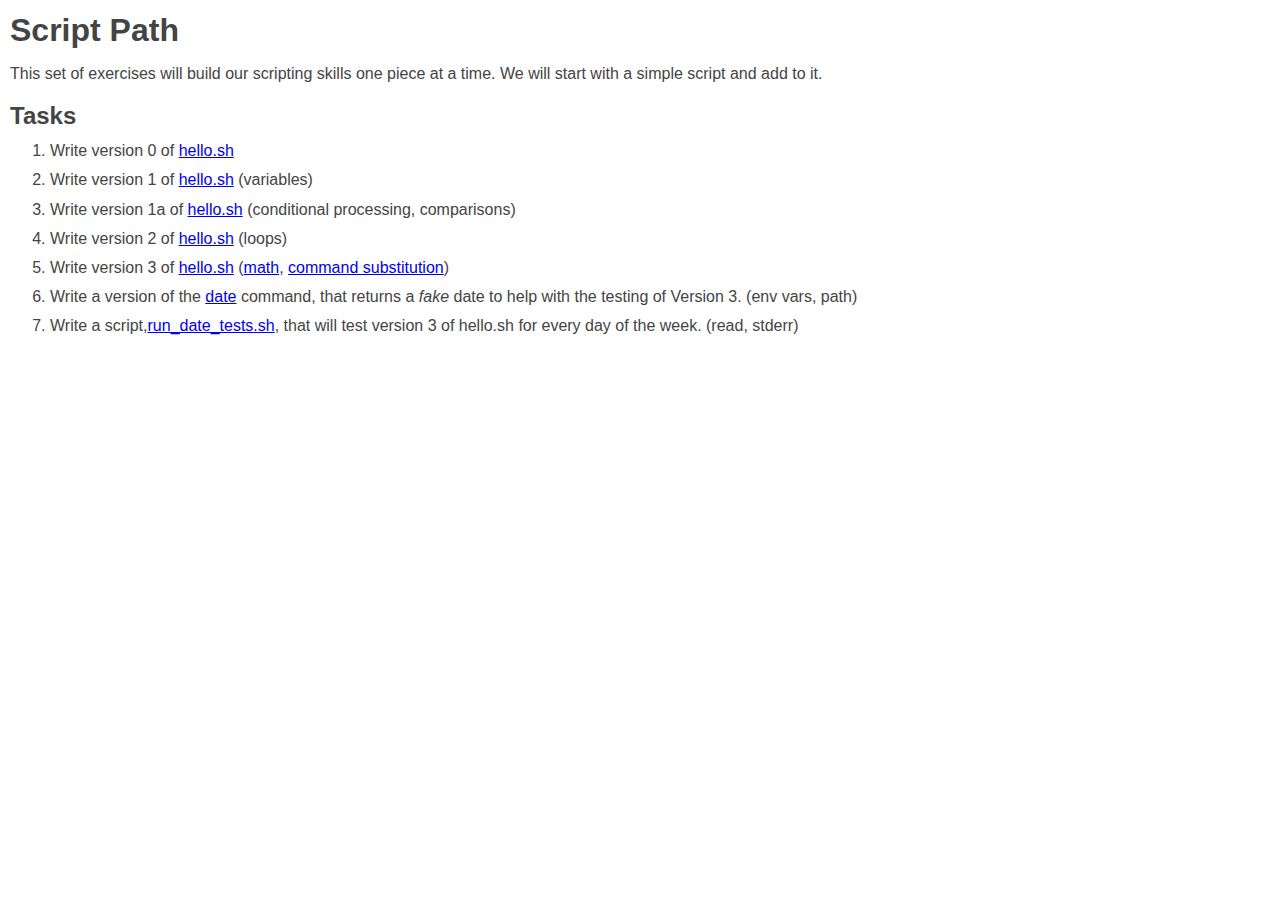
<file: index.html>
<!DOCTYPE html PUBLIC "-//W3C//DTD HTML 4.01//EN" "http://www.w3.org/TR/html4/strict.dtd">
<html>
<head>
	<meta content="text/html; charset=ISO-8859-1" http-equiv="content-type">
  	<link rel="stylesheet" href="./jbl_labs.css"> 
  	<link rel="stylesheet" href="./jbl_man.css"> 
  	<title>
		ScriptPath
	</title>
</head>

<body>

<h1>Script Path</h1>
<p class="description">
This set of exercises will build our scripting skills one piece at a time.  We will start with a simple script and add to it.
</p>

<h2>Tasks</h2>
<ol>
<li>Write version 0 of <a href="./hw_0.html">hello.sh</a> </li>
<li>Write version 1 of <a href="./hw_1.html">hello.sh</a> (variables) </li>
<li>Write version 1a of <a href="./hw_1a.html">hello.sh</a> (conditional processing, comparisons) </li>
<li>Write version 2 of <a href="./hw_2.html">hello.sh</a> (loops)</li>
<li>Write version 3 of <a href="./hw_3.html">hello.sh</a> (<a href="https://www.gnu.org/software/bash/manual/html_node/Shell-Arithmetic.html">math</a>, <a href="https://www.gnu.org/software/bash/manual/html_node/Command-Substitution.html">command substitution</a>)</li>
<li>Write a version of the <a href="./date.html">date</a> command, that returns a <em>fake</em> date to help with the testing of Version 3. (env vars, path)  </li>
<li>Write a script,<a href="./run_date_tests.html">run_date_tests.sh</a>, that will test version 3 of hello.sh for every day of the week. (read, stderr)
</li>
</ol>


</body>
</html>
</file>
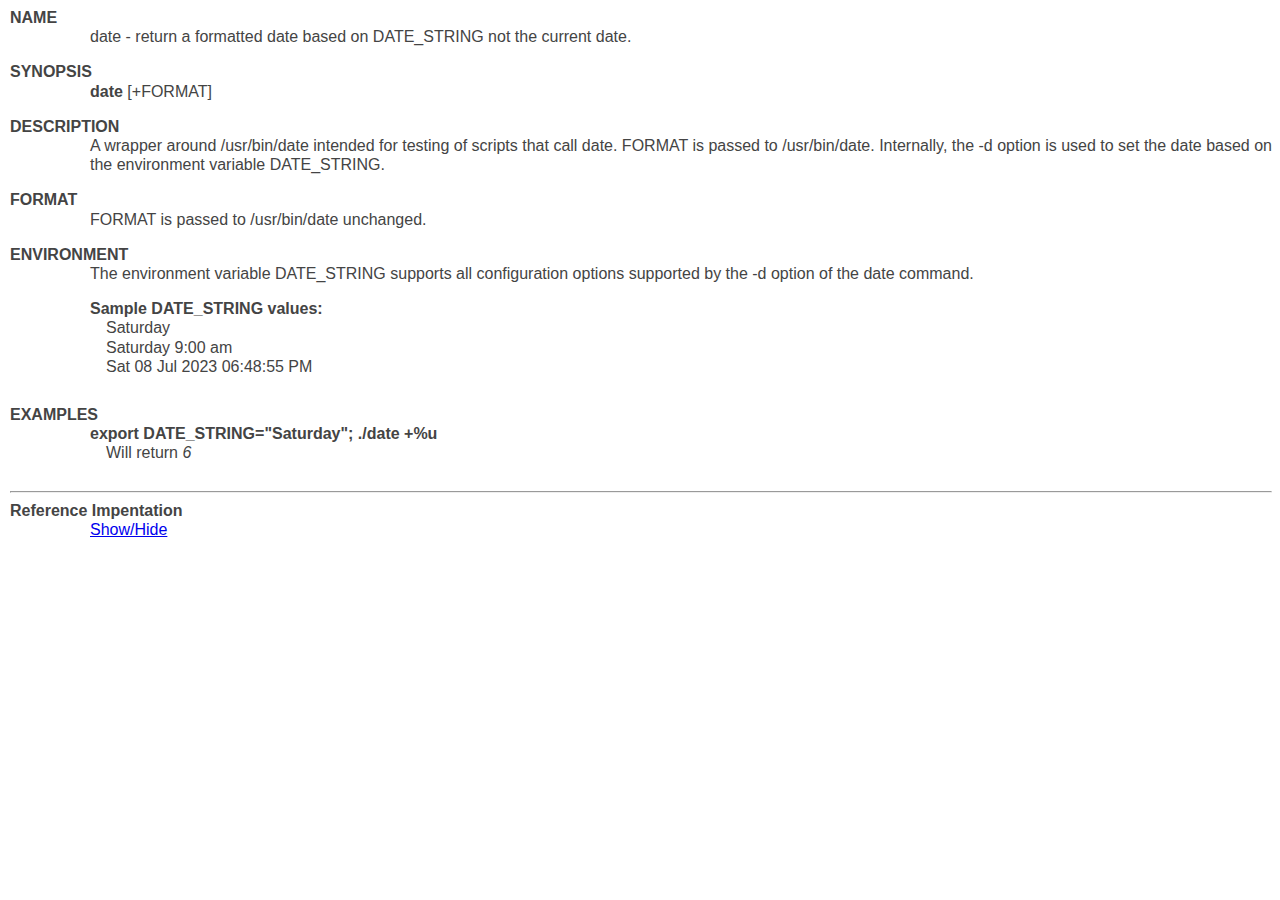
<file: date.html>
<!DOCTYPE html PUBLIC "-//W3C//DTD HTML 4.01//EN" "http://www.w3.org/TR/html4/strict.dtd">
<html>
<head>
	<meta content="text/html; charset=ISO-8859-1" http-equiv="content-type">
  	<link rel="stylesheet" href="./jbl_labs.css"> 
  	<link rel="stylesheet" href="./jbl_man.css"> 
  	<title>
		date
	</title>
	<script src="./showhide.js"></script>
</head>

<body>

<p class="manTitle">
NAME
</p>

<p class="manBody">
date - return a formatted date based on DATE_STRING not the current date.
</p>

<p class="manTitle">SYNOPSIS </p>

<p class="manBody">
<strong>date </strong> [+FORMAT]
</p>

<p class="manTitle">DESCRIPTION </p>

<p class="manBody">
A wrapper around /usr/bin/date intended for testing of scripts that call date.  FORMAT is passed to /usr/bin/date.
Internally, the -d option is used to set the date based on the environment variable DATE_STRING.
</p>

<p class="manTitle">FORMAT </p>

<p class="manBody">
FORMAT is passed to /usr/bin/date unchanged.
</p>

<p class="manTitle">ENVIRONMENT</p>

<p class="manBody">
The environment variable DATE_STRING supports all configuration options supported by the -d option of the date command.
</p>
<p class="manOpt">
Sample DATE_STRING values:
</p>
<p class="manOptBody">
Saturday
<br>
Saturday 9:00 am 
<br>
Sat 08 Jul 2023 06:48:55 PM
</p>

<p class="manTitle">EXAMPLES</p>

<p class=manOpt>export DATE_STRING="Saturday"; ./date +%u</p>
<p class="manOptBody">
Will return <em>6</em> 
</p>


<hr>
<p class="manTitle">Reference Impentation</p>

<div class="manRefIml">
<a href="javascript:unhide('A1')">Show/Hide</a>
<span id="A1" class="hidden">
<pre class="code">
#!/bin/bash
#
# Stub version of the date command to use in testing.
# It is a front end on the real date command.  The real
# date command is called with -d to specify the date.
#
# The date to use is read from the environment variable DATE_STRING
# supported formats include:
#								Saturday
#								Saturday 09:00
#
# example:
#         export DATE_STRING="Saturday 09:00"
#
# James, Summer 2023

############ no changes required after this line #########################

REAL_DATE_COMMAND="/usr/bin/date"

# check that DATE_STRING is set
#
if [ "_$DATE_STRING" = "_" ]
then
	echo "ERROR: stub version of date, DATE_STRING not set" >&2
	exit 1
fi

# warn the world that we are returning fake dates
#
echo "WARNING: stub version of date returning $DATE_STRING insted of real time" >&2
$REAL_DATE_COMMAND -d "$DATE_STRING" $1
</pre>
</div>
 
</body>
</html>
</file>
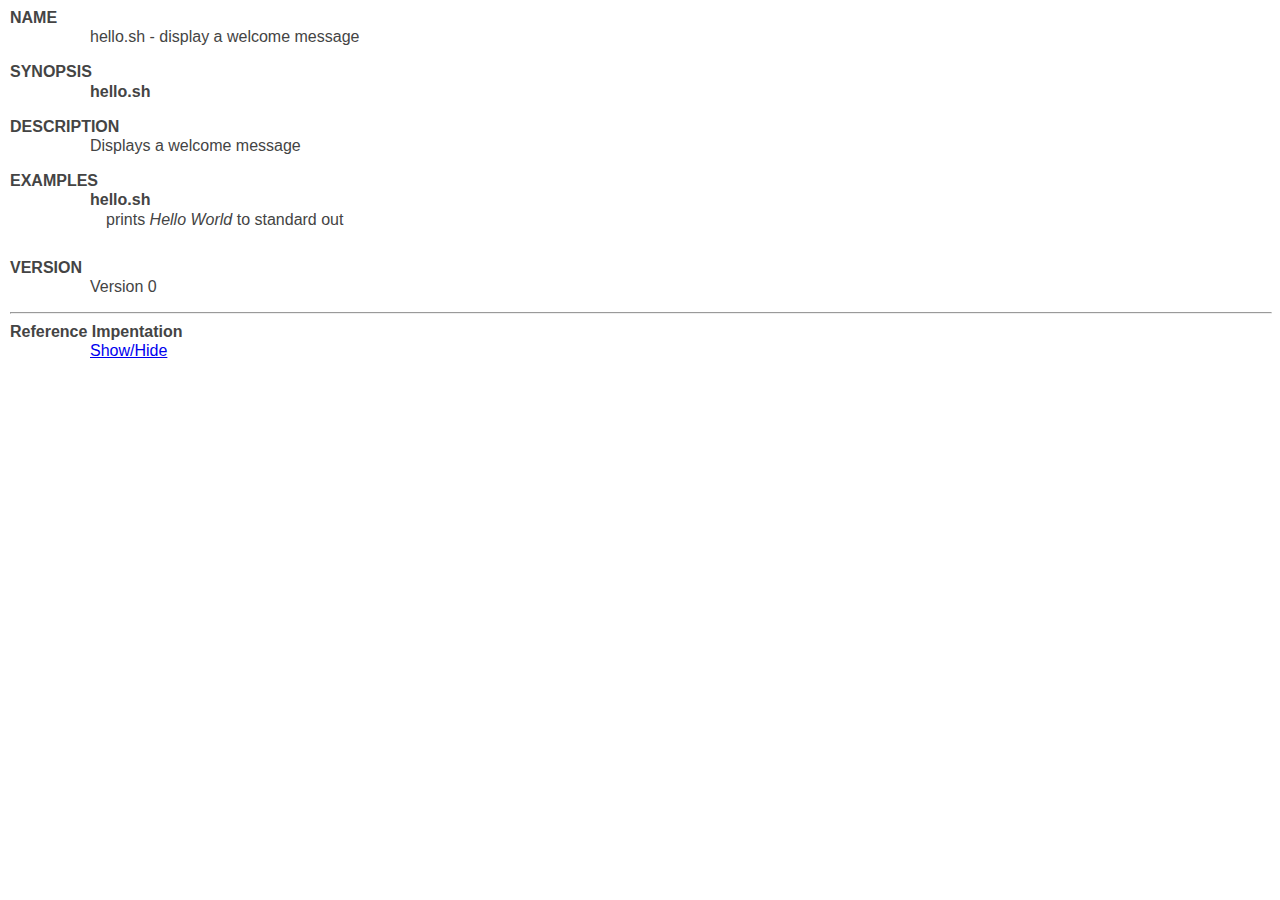
<file: hw_0.html>
<!DOCTYPE html PUBLIC "-//W3C//DTD HTML 4.01//EN" "http://www.w3.org/TR/html4/strict.dtd">
<html>
<head>
	<meta content="text/html; charset=ISO-8859-1" http-equiv="content-type">
  	<link rel="stylesheet" href="./jbl_labs.css"> 
  	<link rel="stylesheet" href="./jbl_man.css"> 
  	<title>
		hello.sh
	</title>
	<script src="./showhide.js"></script>
</head>

<body>

<p class="manTitle">
NAME
</p>

<p class="manBody">
hello.sh - display a welcome message
</p>

<p class="manTitle">SYNOPSIS </p>

<p class="manBody">
<strong>hello.sh</strong> 
</p>

<p class="manTitle">DESCRIPTION </p>

<p class="manBody">
Displays a welcome message 
</p>


<p class="manTitle">EXAMPLES</p>

<p class=manOpt>hello.sh</p>
<p class="manOptBody">
prints <em>Hello World</em> to standard out
</p>

<p class="manTitle">VERSION</p>

<p class="manBody">
Version 0
</p>
<hr>
<p class="manTitle">Reference Impentation</p>

<div class="manRefIml">
<a href="javascript:unhide('A1')">Show/Hide</a>
<span id="A1" class="hidden">
<pre class="code">
#!/bin/bash
#
# Reference Implementation of hello.sh
#
# Version 0
#
# James Long
# Summer 2023

echo "Hello World"
</pre>
                </span>

</div>
</body>
</html>
</file>
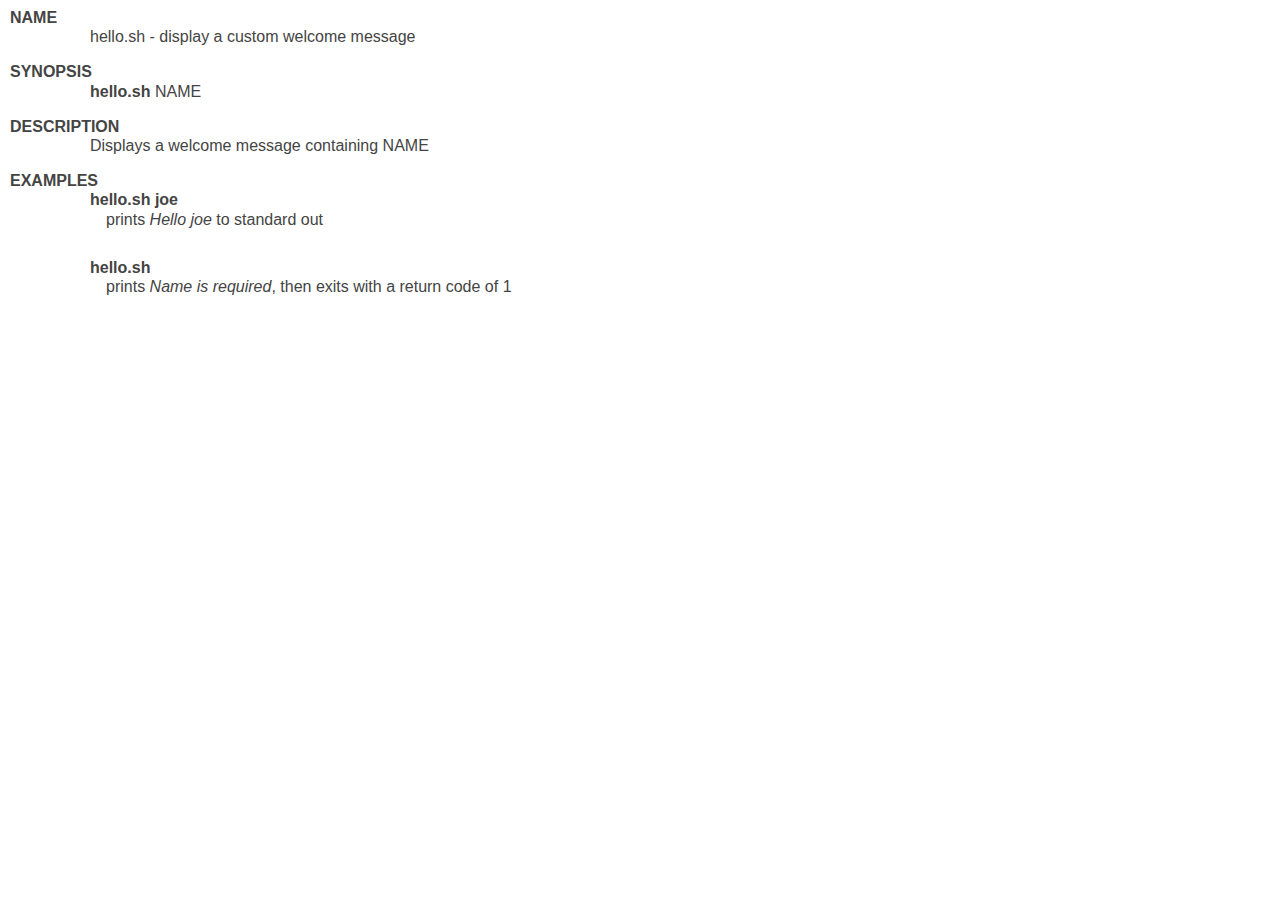
<file: hw_1.html>
<!DOCTYPE html PUBLIC "-//W3C//DTD HTML 4.01//EN" "http://www.w3.org/TR/html4/strict.dtd">
<html>
<head>
	<meta content="text/html; charset=ISO-8859-1" http-equiv="content-type">
  	<link rel="stylesheet" href="./jbl_labs.css"> 
  	<link rel="stylesheet" href="./jbl_man.css"> 
  	<title>
		hello.sh
	</title>
</head>

<body>

<p class="manTitle">
NAME
</p>

<p class="manBody">
hello.sh - display a custom welcome message
</p>

<p class="manTitle">SYNOPSIS </p>

<p class="manBody">
<strong>hello.sh</strong> NAME
</p>

<p class="manTitle">DESCRIPTION </p>

<p class="manBody">
Displays a welcome message containing NAME
</p>

<p class="manTitle">EXAMPLES</p>

<p class=manOpt>hello.sh joe</p>
<p class="manOptBody">
prints <em>Hello joe </em>to standard out
</p>

<p class=manOpt>hello.sh</p>
<p class="manOptBody">
prints <em>Name is required</em>, then exits with a return code of 1
</p>

</body>
</html>
</file>
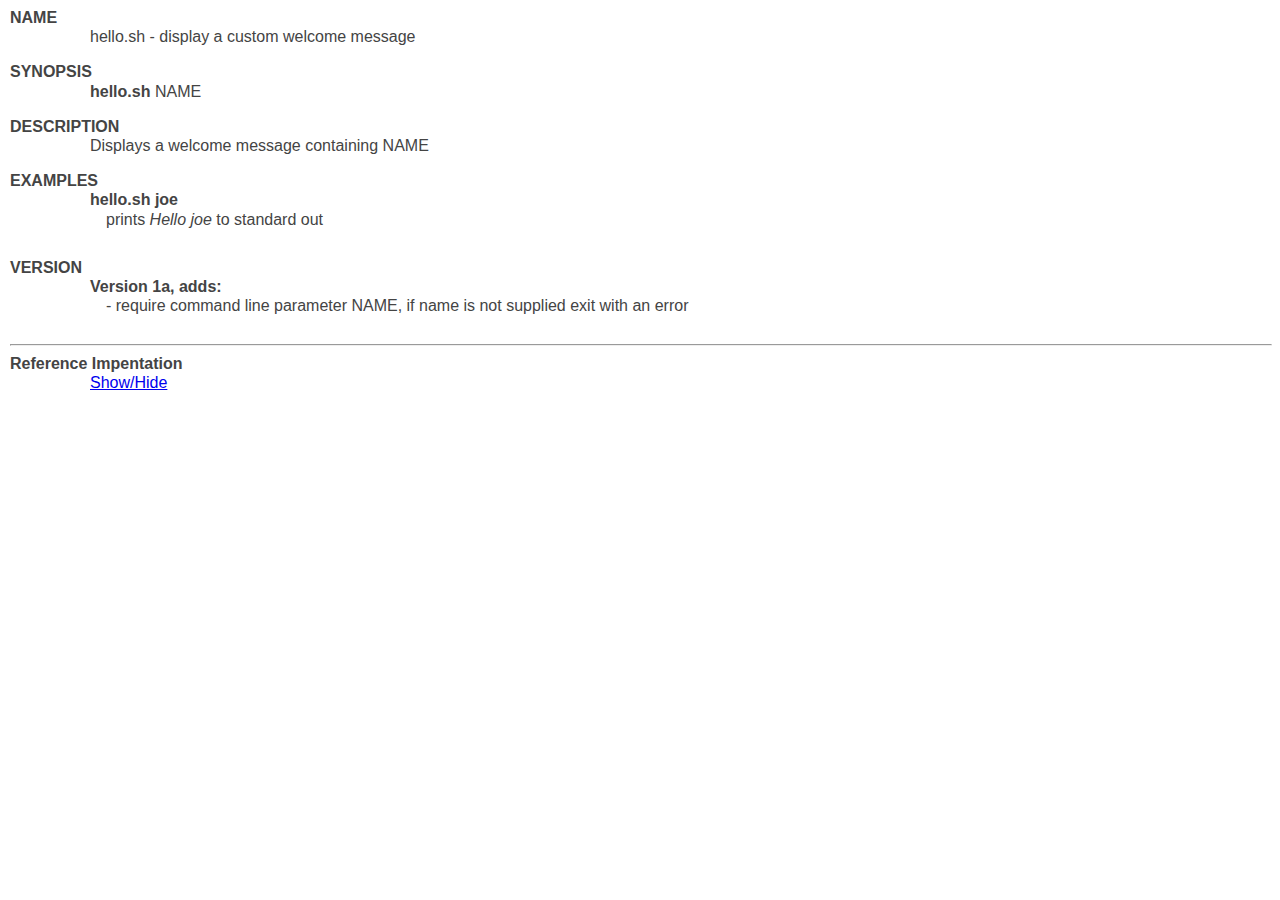
<file: hw_1a.html>
<!DOCTYPE html PUBLIC "-//W3C//DTD HTML 4.01//EN" "http://www.w3.org/TR/html4/strict.dtd">
<html>
<head>
	<meta content="text/html; charset=ISO-8859-1" http-equiv="content-type">
  	<link rel="stylesheet" href="./jbl_labs.css"> 
  	<link rel="stylesheet" href="./jbl_man.css"> 
  	<title>
		hello.sh
	</title>
	<script src="./showhide.js"></script>
</head>

<body>

<p class="manTitle">
NAME
</p>

<p class="manBody">
hello.sh - display a custom welcome message
</p>

<p class="manTitle">SYNOPSIS </p>

<p class="manBody">
<strong>hello.sh</strong> NAME
</p>

<p class="manTitle">DESCRIPTION </p>

<p class="manBody">
Displays a welcome message containing NAME
</p>

<p class="manTitle">EXAMPLES</p>

<p class=manOpt>hello.sh joe</p>
<p class="manOptBody">
prints <em>Hello joe </em>to standard out
</p>

<p class="manTitle">VERSION</p>

<p class="manOpt">
Version 1a, adds:
</p>
<p class="manOptBody">
- require command line parameter NAME, if name is not supplied exit with an error
</p>
<hr>
<p class="manTitle">Reference Impentation</p>

<div class="manRefIml">
<a href="javascript:unhide('A1')">Show/Hide</a>
<span id="A1" class="hidden">
<pre class="code">
#!/bin/bash
#
# Reference Implementation of hello.sh
#
# Version 0
# Version 1: adds command line parameter
# Version 1a: nake NAME required
#
# James Long
# Summer 2023

# give our first parameter a more human friendly name
NAME=$1

# if $NAME is empty, complain and exit 
if [ "$NAME" = "" ]
then
	echo "NAME is required"
	exit 1
fi

echo "Hello $NAME"
</pre>
                </span>

</div>

</body>
</html>
</file>
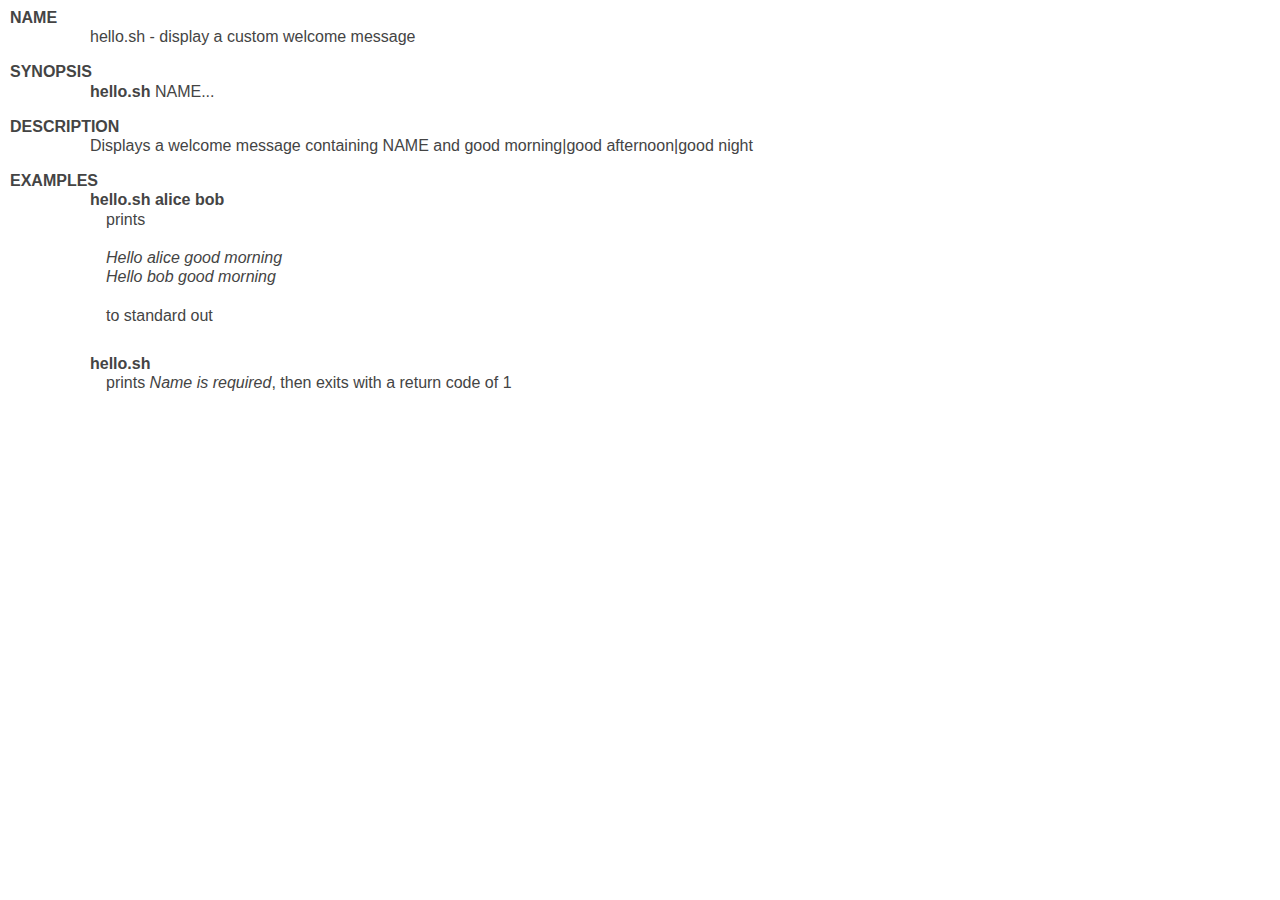
<file: hw_2.html>
<!DOCTYPE html PUBLIC "-//W3C//DTD HTML 4.01//EN" "http://www.w3.org/TR/html4/strict.dtd">
<html>
<head>
	<meta content="text/html; charset=ISO-8859-1" http-equiv="content-type">
  	<link rel="stylesheet" href="./jbl_labs.css"> 
  	<link rel="stylesheet" href="./jbl_man.css"> 
  	<title>
		hello.sh
	</title>
</head>

<body>

<p class="manTitle">
NAME
</p>

<p class="manBody">
hello.sh - display a custom welcome message
</p>

<p class="manTitle">SYNOPSIS </p>

<p class="manBody">
<strong>hello.sh</strong> NAME...
</p>

<p class="manTitle">DESCRIPTION </p>

<p class="manBody">
Displays a welcome message containing NAME and good morning|good afternoon|good night
</p>

<p class="manTitle">EXAMPLES</p>

<p class=manOpt>hello.sh alice bob </p>
<p class="manOptBody">
prints 
<br><br><em>Hello alice good morning</em>
 <br><em>Hello bob good morning</em>
 <br>
<br>to standard out
</p>

<p class=manOpt>hello.sh</p>
<p class="manOptBody">
prints <em>Name is required</em>, then exits with a return code of 1
</p>

</body>
</html>
</file>
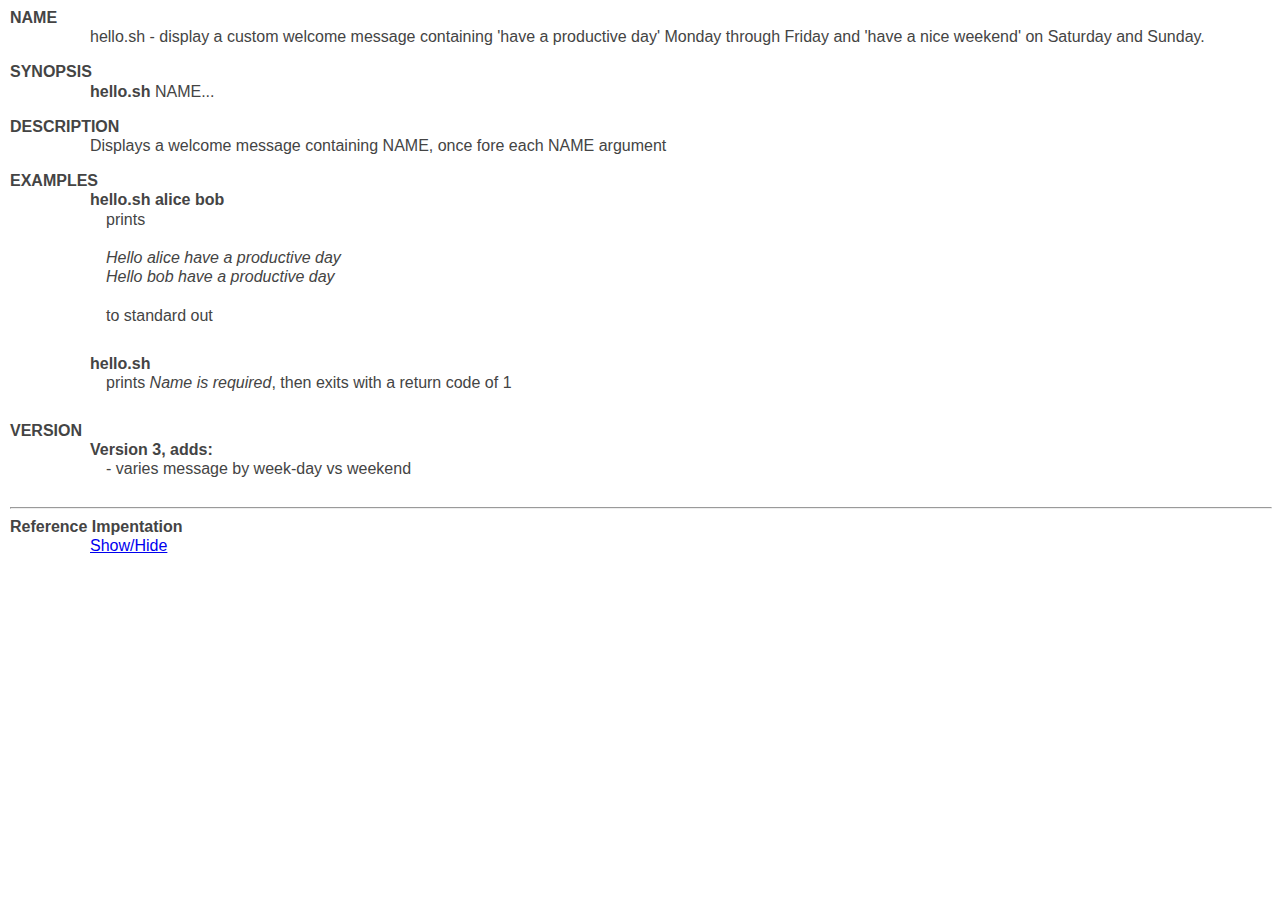
<file: hw_3.html>
<!DOCTYPE html PUBLIC "-//W3C//DTD HTML 4.01//EN" "http://www.w3.org/TR/html4/strict.dtd">
<html>
<head>
	<meta content="text/html; charset=ISO-8859-1" http-equiv="content-type">
  	<link rel="stylesheet" href="./jbl_labs.css"> 
  	<link rel="stylesheet" href="./jbl_man.css"> 
  	<title>
		hello.sh
	</title>
	<script src="./showhide.js"></script>
</head>

<body>

<p class="manTitle">
NAME
</p>

<p class="manBody">
hello.sh - display a custom welcome message containing 'have a productive day' Monday through Friday and 'have a nice weekend' on Saturday and Sunday.
</p>

<p class="manTitle">SYNOPSIS </p>

<p class="manBody">
<strong>hello.sh</strong> NAME...
</p>

<p class="manTitle">DESCRIPTION </p>

<p class="manBody">
Displays a welcome message containing NAME, once fore each NAME argument
</p>

<p class="manTitle">EXAMPLES</p>

<p class=manOpt>hello.sh alice bob </p>
<p class="manOptBody">
prints 
<br><br><em>Hello alice have a productive day</em>
 <br><em>Hello bob have a productive day</em>
 <br>
<br>to standard out
</p>

<p class=manOpt>hello.sh</p>
<p class="manOptBody">
prints <em>Name is required</em>, then exits with a return code of 1
</p>

<p class="manTitle">VERSION</p>

<p class="manOpt">
Version 3, adds:
</p>
<p class="manOptBody">
- varies message by week-day vs weekend
</p>

<hr>
<p class="manTitle">Reference Impentation</p>

<div class="manRefIml">
<a href="javascript:unhide('A1')">Show/Hide</a>
<span id="A1" class="hidden">
<pre class="code">
#!/bin/bash
#
# Reference Implementation of hello.sh
#
# Version 0
# Version 1: adds command line parameter
# Version ra: nake NAME required
# Version 2: support multiple NAME arguments
# Version 3: different messages for week-day vs weekend 
#
# James Long
# Summer 2023

# Give our set of arguments a more human friendly name
#  (note change from NAME to NAMES with this version)
NAMES=$*

# if $NAMES is empty, complain and exit 
if [ "$NAMES" = "" ]
then
	echo "at least one NAME is required" >&2
	exit 1
fi

# use command substitution to get the current day of week from the date command
DAY_OF_WEEK=$(date +%u)

# the date command returns 1 for Monday, meaning any value less than 6
# is a week-day
# we will use (( ... )) to tell bash that everything inside the double brackets
# is math
#
if (( DAY_OF_WEEK < 6 ))
then
	MESSAGE_SUFFIX="have a productive day"
else
	MESSAGE_SUFFIX="have a nice weekend"
fi

# print custom greeting
#
for NAME in $NAMES
do
	echo "Hello $NAME, $MESSAGE_SUFFIX"
done
</pre>
                </span>

</div>
 
</body>
</html>
</file>
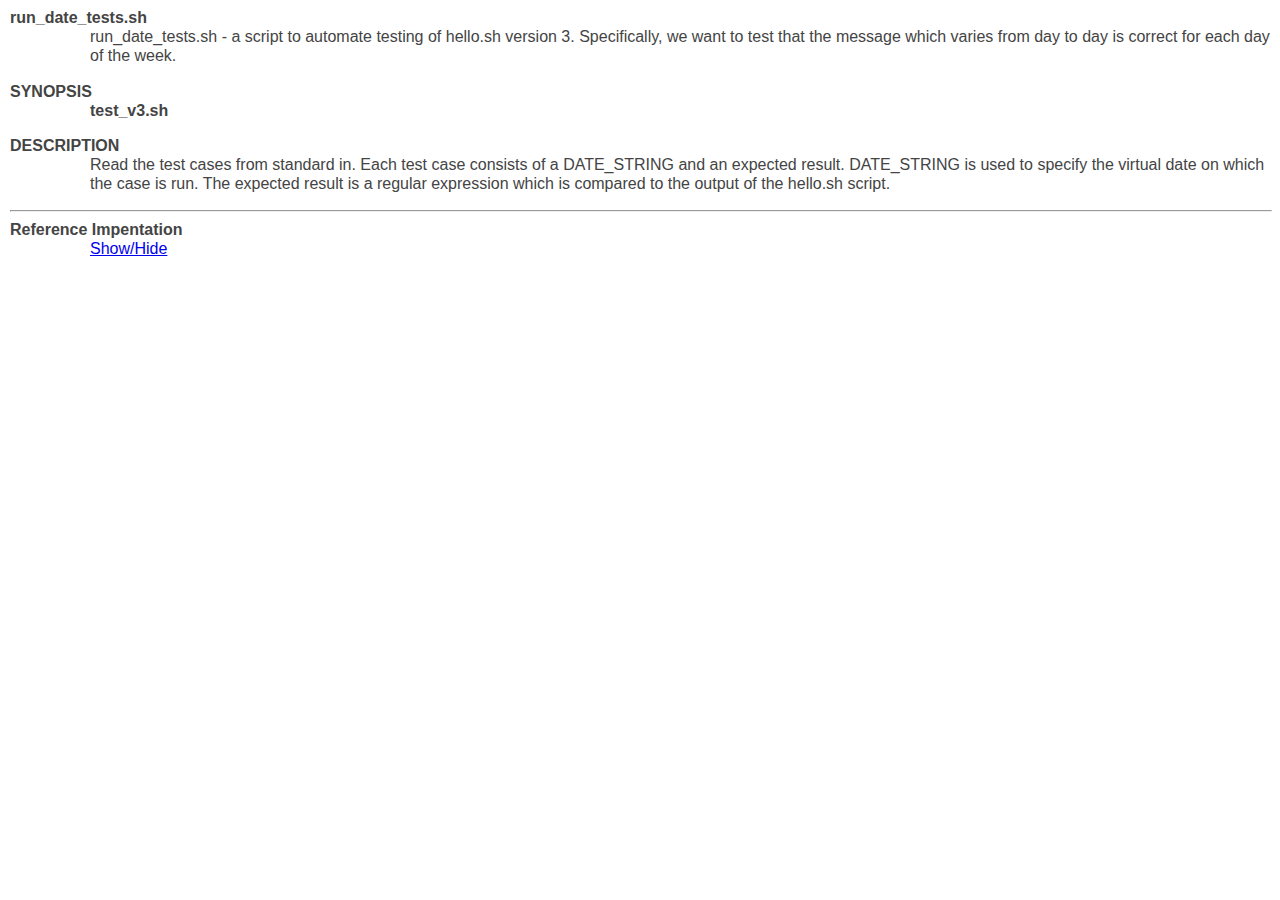
<file: run_date_tests.html>
<!DOCTYPE html PUBLIC "-//W3C//DTD HTML 4.01//EN" "http://www.w3.org/TR/html4/strict.dtd">
<html>
<head>
	<meta content="text/html; charset=ISO-8859-1" http-equiv="content-type">
  	<link rel="stylesheet" href="./jbl_labs.css"> 
  	<link rel="stylesheet" href="./jbl_man.css"> 
  	<title>
		run_date_tests.sh
	</title>
	<script src="./showhide.js"></script>
</head>

<body>

<p class="manTitle">
run_date_tests.sh
</p>

<p class="manBody">
run_date_tests.sh - a script to automate testing of hello.sh version 3.  Specifically, we want to test that the message which varies from day to day is correct for each day of the week.
</p>

<p class="manTitle">SYNOPSIS </p>

<p class="manBody">
<strong>test_v3.sh </strong>
</p>

<p class="manTitle">DESCRIPTION </p>

<p class="manBody">
Read the test cases from standard in.  Each test case consists of a DATE_STRING and an expected result. 
DATE_STRING is used to specify the virtual date on which the case is run.  The expected result is a regular expression which is compared to the output of the hello.sh script.  
</p>

<hr>
<p class="manTitle">Reference Impentation</p>

<div class="manRefIml">
<a href="javascript:unhide('A1')">Show/Hide</a>
<span id="A1" class="hidden">
<pre class="code">
#!/bin/bash
# 
# script to test hello.sh with different dates
# reads DATE_STRING EXPECTED_RESULT lines from stadard in
#
#
# James, Summer 2023

# export DATE_STRING so that our children can see it
export DATE_STRING

# put stub date in path
PATH=.:$PATH

PASS_COUNT=0
FAIL_COUNT=0

# run one test for each line read from stdin
#
while read DATE_STRING EXPECTED_RESULT
do
	REAL_RESULT=$( ./hw_3.sh james 2&gt;/dev/null )

	echo -n "$DATE_STRING = $EXPECTED_RESULT : $REAL_RESULT : "
	if [[ ${REAL_RESULT} =~ ${EXPECTED_RESULT} ]]
	then
		echo "pass"
		(( PASS_COUNT++ ))
	else
		echo "fail"
		(( FAIL_COUNT++ ))
	fi
done  

echo "Pass: $PASS_COUNT  Fail: $FAIL_COUNT" 
if (( FAIL_COUNT ))
then
	exit 1
fi
</pre>
<br>Sample data file:
<pre class="code">
sat nice
sun nice
mon productive
tues productive
</pre>
</div>
 
</body>
</html>
</file>
<file: jbl_labs.css>
body {
font-family: Arial;
background-color: #fff;
color: #444;
text-decoration: none;
word-spacing: normal;
text-align: left;
letter-spacing: 0;
line-height: 1.2em;
font-size: 1em;
margin-left: 10px;}

li {
	margin-bottom: 10px;
	line-height: 120%;
}

h2{
	margin-bottom: 0; padding-bottom: 0;
}

h3{
	margin-bottom: 0; padding-bottom: 0;
	margin-top: 30px;
}

code{
	color: DarkBlue;
	font-size: 120%;
}

.cmd{
	font-family:monospace;
	font-weight:bold;
	font-size:120%;
}

.cmd_block{
	font-family:monospace;
	font-weight:bold;
	font-size:120%;
	margin-left:10px;
}


.code{
   overflow: auto;
   display: block;
   width: 95%;
   border: 1px solid #ccc;
   padding: 3px;
   background: #ece9d8; 
   /*color: DarkBlue; */
   margin-bottom: 20px;
   margin-top: 0px;
   margin-left: 5px;
}

p.description{
	margin-top: 5px;
	line-height: 150%;
}

.check_point{
	margin-left: 5%;
	color: red;
}

.hint{
	background: #ffff00;
	color: #000000;
}

table { margin: 1em; border-collapse: collapse; }
td, th { padding: .3em; border: 2px #ccc solid; }

.hidden { 
	display: none 
}

.unhidden { 
	display= visible;
	background: #F0F0F0 ;
}

.unhidden_framed { 
	display= visible;
	background: #D1F0FF;
	width: 95%;
}
</file>
<file: jbl_man.css>
body {
font-family: Arial;
background-color: #fff;
color: #444;
text-decoration: none;
word-spacing: normal;
text-align: left;
letter-spacing: 0;
line-height: 1.2em;
font-size: 1em;
margin-left: 10px;}

li {
	margin-bottom: 10px;
	line-height: 120%;
}

h2{
	margin-bottom: 0; padding-bottom: 0;
}

h3{
	margin-bottom: 0; padding-bottom: 0;
	margin-top: 30px;
}

code{
	color: DarkBlue;
	font-size: 120%;
}

.cmd{
	font-family:monospace;
	font-weight:bold;
	font-size:120%;
}

.cmd_block{
	font-family:monospace;
	font-weight:bold;
	font-size:120%;
	margin-left:10px;
}


.code{
   overflow: auto;
   display: block;
   width: 95%;
   border: 1px solid #ccc;
   padding: 3px;
   background: #ece9d8; 
   /*color: DarkBlue; */
   margin-bottom: 20px;
   margin-top: 0px;
   margin-left: 5px;
}

p.description{
	margin-top: 5px;
	line-height: 150%;
}

.check_point{
	margin-left: 5%;
	color: red;
}

.hint{
	background: #ffff00;
	color: #000000;
}

table { margin: 1em; border-collapse: collapse; }
td, th { padding: .3em; border: 2px #ccc solid; }

.hidden { 
	display: none 
}

.unhidden { 
	display= visible;
	background: #F0F0F0 ;
}

.unhidden_framed { 
	display= visible;
	background: #D1F0FF;
	width: 95%;
}


p.manTitle {
	margin-bottom: 0px;
	margin-top: 0px;
	font-weight: bold;
}
p.manBody {
	margin-left: 5em; 
	margin-top: 0px;
	margin-bottom: 1.8;
}
p.manOptBody {
	margin-left: 6em;
	margin-top: 0px;
	margin-bottom: 1.8em;
}
p.manOpt {
	margin-left: 5em;
	margin-top: 0px;
	margin-bottom: 0px;
	font-weight: bold;
}
div.manRefIml{
	margin-left: 5em;
	margin-top: 0px;
	margin-bottom: 1.8em;
}
</file>
